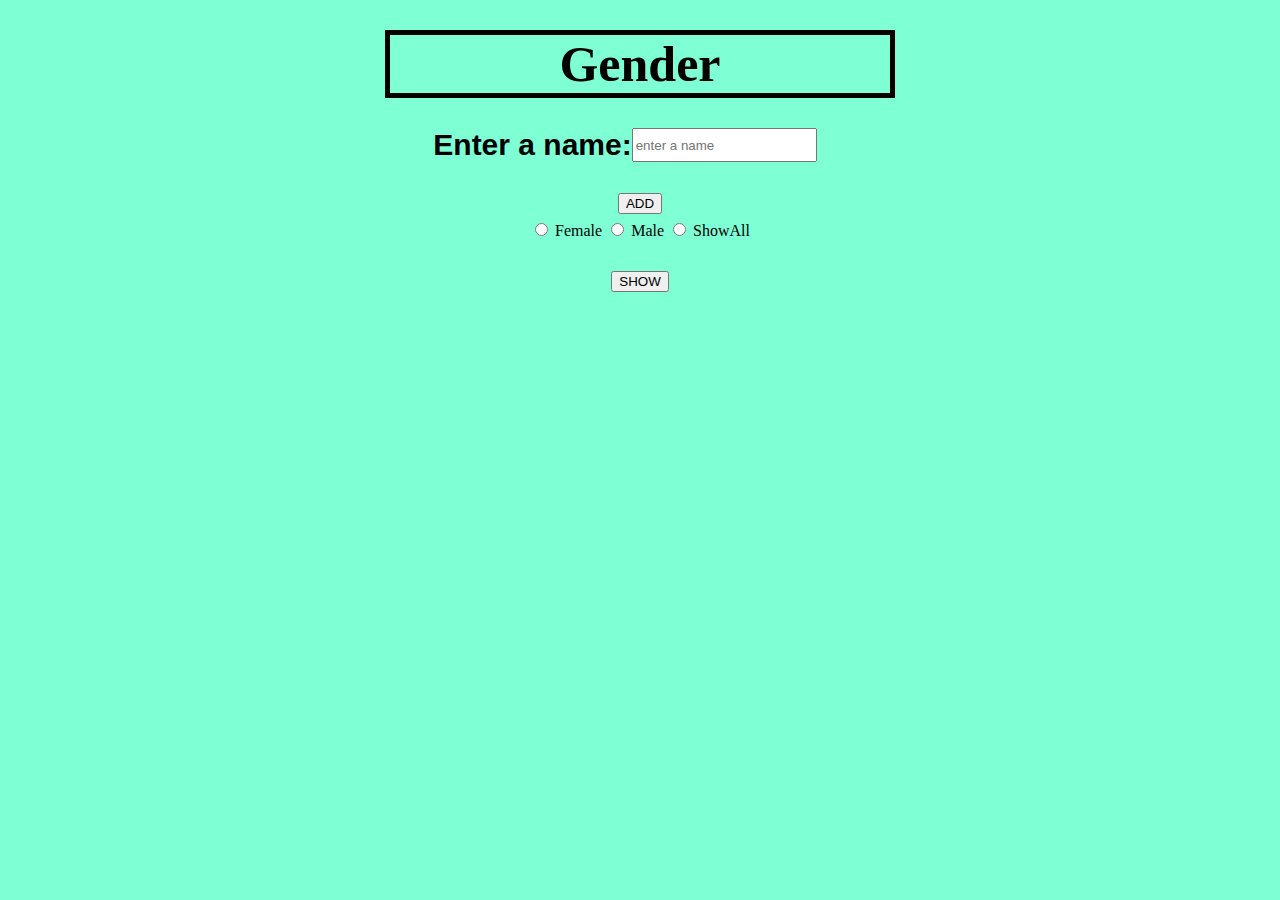
<file: index.html>
<!DOCTYPE html>
<html lang="en">

<head>
    <meta charset="UTF-8">
    <meta name="viewport" content="width=device-width, initial-scale=1.0">
    <meta http-equiv="X-UA-Compatible" content="ie=edge">
    <link rel="stylesheet" href="gender.css">
    <script src="tests/gender.js" charset="utf-8"></script>
    <title>Document</title>
</head>

<body>
    <div class="container">
        <h1>Gender </h1>

    </div>

    <div class="row">
        <div class="col-12">
            <div class="input">

                Enter a name:
                <input type="text" class="inputName" name="enterNames" placeholder="enter a name" value="">

            </div>
        </div>
    </div>

    <div class="row">
        <div class="col-12">
            <div class="Button">

                <button type=button class="AddBtn" value="Add">ADD</button>

            </div>
        </div>
    </div>

    <div class="row">
        <div class="col-12">
            <div class="Genders">

                <span>
                    <input type="radio" class="radio-inline" name="my"  value="F"> Female
                </span>

                <span>
                    <input type="radio" class="radio-inline" name="my"  value="M"> Male
                </span>


                <span>
                    <input type="radio" class="radio-inline" name="my"  value=""> ShowAll
                </span>

            </div>
        </div>
    </div>

    <div class="row">
        <div class="col-12">
            <div class="Button">
                <button type="button" class="ShowBtn" value="Show">SHOW</button>
            </div>
        </div>
    </div>

    <div class="error">

    </div>

    <div class="genes">

    </div>


    <script src="tests/gender.js"></script>
    <script src="tests/gender.DOM.js"></script>
</body>

</html>
</file>
<file: gender.css>
body{
    background-color: aquamarine;
}

li {
    display: inline-block;
    background-color: whitesmoke;
    margin-bottom: 1em;
    padding : 1em;
    text-align: center;
    font-weight: bold;
    border : 0.25em solid;
    border-radius: 1em;
    justify-content: center;
    display : hidden;
    margin: 5px 5px 5px 5px;
}

h1{
   
     font-size: 50px; 
    text-align: center;
    border: 5px solid black;
    width: 500px;
    margin: 30px auto;
  }

  .input{
    justify-content: center;
    display: flex;
    font: 30px arial, sans-serif;
    font-weight: bold;
    margin-right: 1em;
}

.col-12{
    justify-content: center;
    display: flex;
    
  }

  .Button{
    display: block;
    margin: auto;
     font: 50px arial, sans-serif; 
    font-weight: bold;
  }

  .phones{
    justify-content: center;
    display: flex;
    font: 20px arial, sans-serif;
      font-weight: bold;  
  }

  .hidden{
    display: none;
  }
  
  .error {
    color: blue;
    font-weight: bold;
    justify-content: center;
    display: flex;
    font-size: 25px;
  }
</file>
